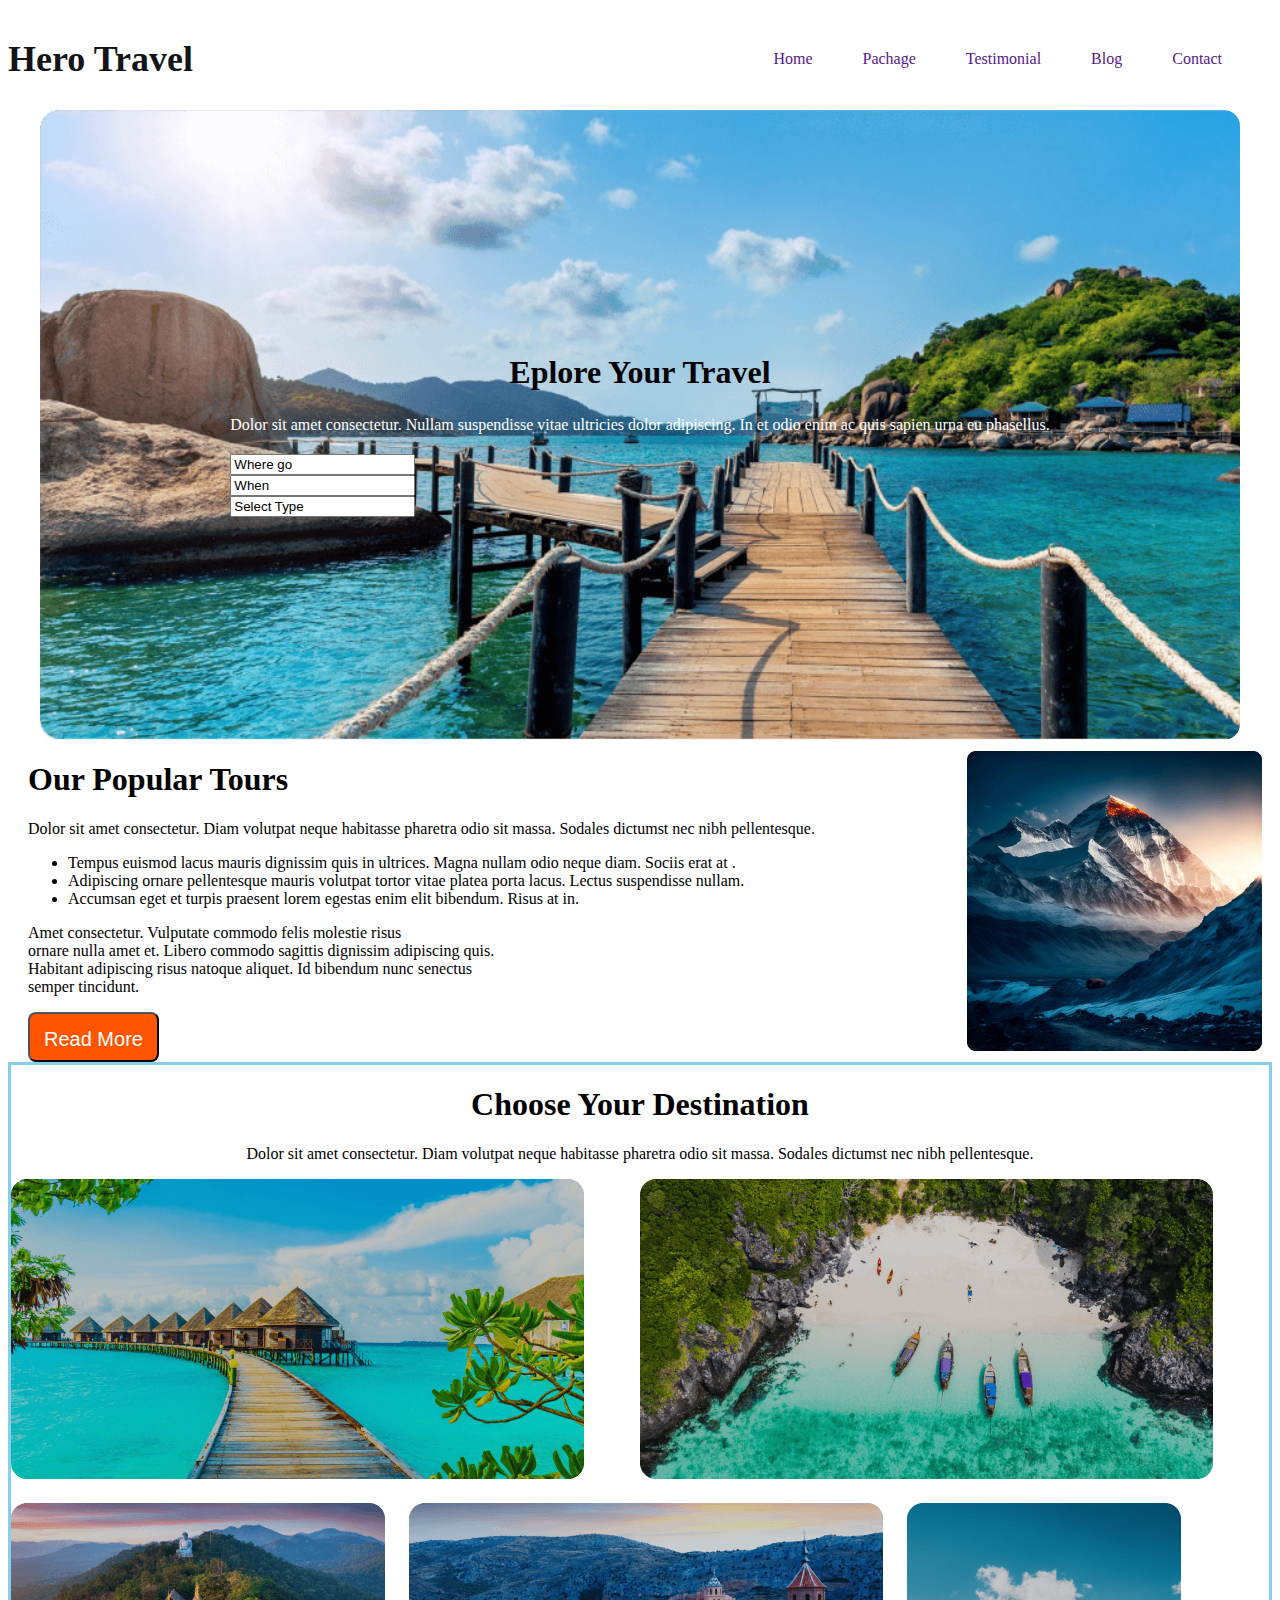
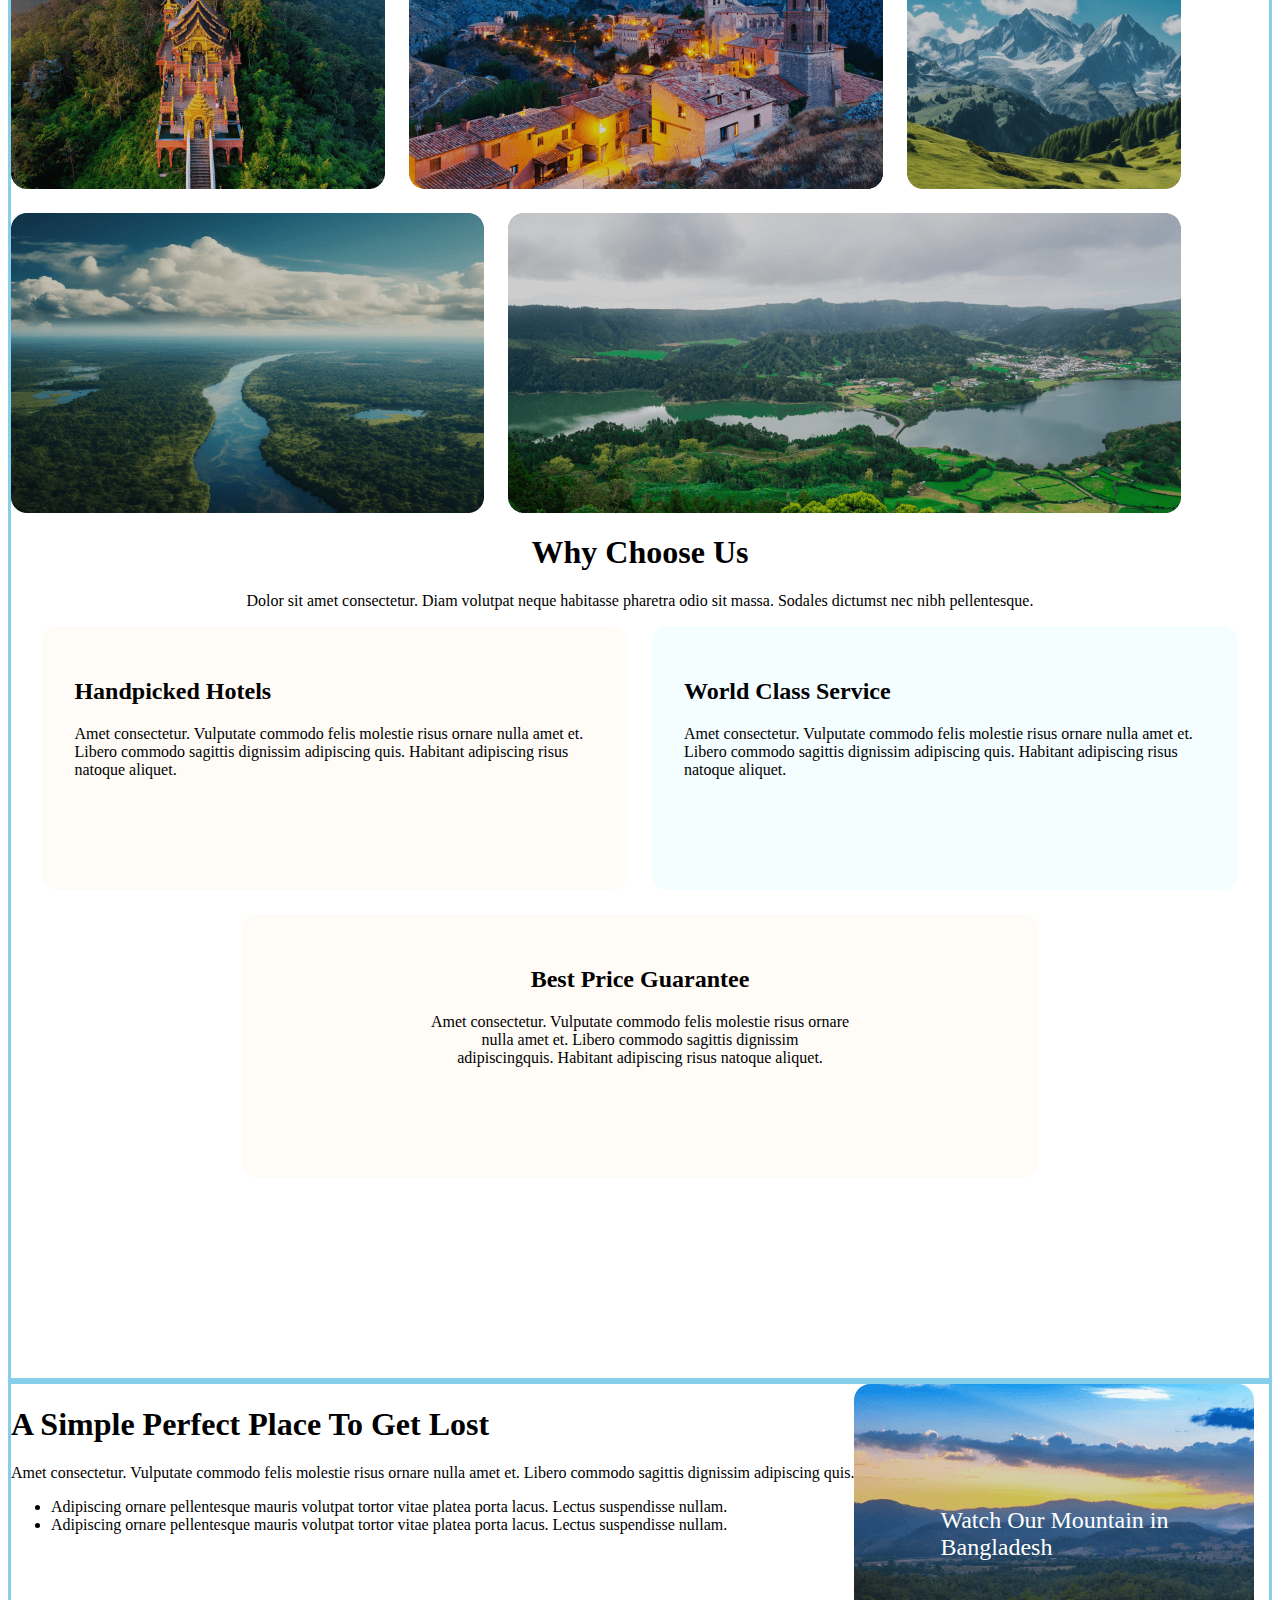
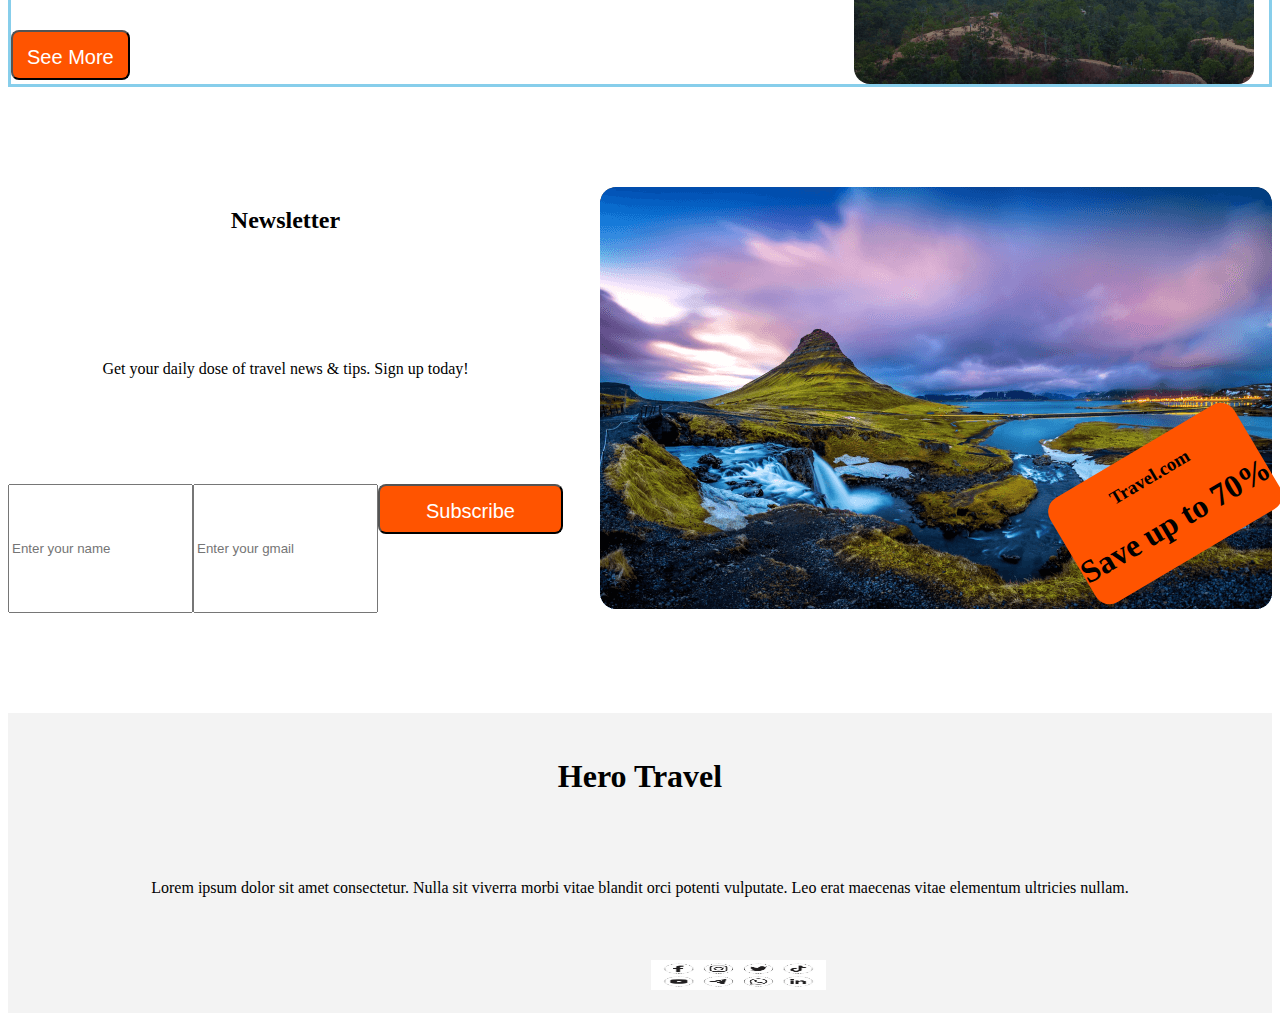
<file: index.html>
<!DOCTYPE html>
<html lang="en">
<head>
    <meta charset="UTF-8">
    <meta name="viewport" content="width=device-width, initial-scale=1.0">
    <title>Document</title>
    <link rel="stylesheet" href="styles/travel.css">
</head>
<body>
    <header>
        <nav>
            <h2 class="nav-title">Hero Travel</h2>
            <ul>
                <li><a href="">Home</a></li>
                <li><a href="">Pachage</a></li>
                <li><a href="">Testimonial</a></li>
                <li><a href="">Blog</a></li>
                <li><a href="">Contact</a></li>
            </ul>
        </nav>
        <div class="banner">
            <div class="banner-content">
                
                <h1>Eplore Your Travel</h1>
                <p class="paragraph">Dolor sit amet consectetur.
                     Nullam suspendisse vitae ultricies dolor adipiscing. In et odio
                     enim ac quis sapien urna eu phasellus.</p>
                     <input type="text" value="Where go">
                     <input type="text" value="When">
                     <input type="text" value="Select Type">
                     
                    
            </div>
           
            </div>
            <div class="mountain">
                <div class="container">
                    <h1>Our Popular Tours</h1>
                    <p>Dolor sit amet consectetur. Diam volutpat neque habitasse pharetra odio sit massa. Sodales dictumst nec nibh pellentesque.</p>
                    <ul>
                    <li>Tempus euismod lacus mauris dignissim quis in ultrices. Magna nullam odio neque diam. Sociis erat at .</li>
                    <li>Adipiscing ornare pellentesque mauris volutpat tortor vitae platea porta lacus. Lectus suspendisse nullam.</li>
                    <li> Accumsan eget et turpis praesent lorem egestas enim elit bibendum. Risus at in.</li>
                </ul>
                    <p>Amet consectetur. Vulputate commodo felis molestie risus<br>
                        ornare nulla amet et. Libero commodo sagittis dignissim adipiscing quis.<br> Habitant adipiscing risus natoque aliquet. Id bibendum nunc senectus<br> semper tincidunt. </p>
                        <button class="button">Read More</button>
                        
                </div>
                <img src="./Images/Rectangle 4.png">             

        </div>
    </header>
    <main>
        <section>
            <div class="Destination">
            <h1>Choose Your Destination</h1>
        </div>
            <p class="dolor">Dolor sit amet consectetur. Diam volutpat neque habitasse pharetra odio sit massa. Sodales dictumst nec nibh pellentesque.</p>
            <div class="row">
                <div class="row1">
                    <img src="./Images/Rectangle 5.png">
                <img src="./Images/Rectangle 8.png">
            </div>
                <div class="row2">
                    <img src="./Images/Rectangle 6.png">
                <img src="./Images/Rectangle 7.png">
                <img src="./Images/Rectangle 9.png">
            </div>
                <div class="row3">
                    <img src="./Images/Rectangle 11.png">
                <img src="./Images/Rectangle 10.png">
            </div>
            </div>
            <div class="why-choose">
                <div class="Choose">
                <h1>Why Choose Us</h1>
            </div>
                <p class="dolor">Dolor sit amet consectetur. Diam volutpat neque habitasse pharetra odio sit massa. Sodales dictumst nec nibh pellentesque.</p>
                <div class="Box-content">
                    <div class="double-box">
                    <div class="box1">
                        <h2>Handpicked Hotels</h2>
                        <p>Amet consectetur. Vulputate commodo felis molestie risus  ornare nulla amet et. Libero commodo sagittis dignissim adipiscing quis. Habitant adipiscing risus natoque aliquet. </p>


                    </div>
                    <div class="box2">
                        <h2>World Class Service</h2>
                        <p>Amet consectetur. Vulputate commodo felis molestie risus  ornare nulla amet et. Libero commodo sagittis dignissim adipiscing quis. Habitant adipiscing risus natoque aliquet. </p>


                    </div>
                </div>
                    <div class="box3">
                        <h2>Best Price Guarantee</h2>
                        <p>Amet consectetur. Vulputate commodo felis molestie risus  ornare<br> nulla amet et. Libero commodo sagittis dignissim<br>  adipiscingquis. Habitant adipiscing risus natoque aliquet. </p>


                    </div>
                    
                </div>
            </div>
        </section>
        <section>
            <div class="Bd-Place">
                <div>
                    <h1>A Simple Perfect Place To Get Lost</h1>
                    <p>Amet consectetur. Vulputate commodo felis molestie risus  ornare nulla amet et. Libero commodo sagittis dignissim adipiscing quis. </p>
                    <ul>
                        <li>Adipiscing ornare pellentesque mauris volutpat tortor vitae platea porta lacus. Lectus suspendisse nullam.</li>
                        <li>Adipiscing ornare pellentesque mauris volutpat tortor vitae platea porta lacus. Lectus suspendisse nullam.</li>
                    </ul>
                    <button class="see-more">See More</button>
                </div>
                <div class="bd-mountain">
                    Watch Our Mountain in<br>
                     Bangladesh
                </div>
               

            </div>    

        </section>
        <div class="newsletter-container">
        <div class="newsletter">
            <h2>Newsletter</h2>
            <p>Get your daily dose of travel news & tips. Sign up today!</p>
            <div class="Log-in">
            <input type="text" placeholder="Enter your name">
            <input type="text" placeholder="Enter your gmail">
            <button class="subscribe2">Subscribe</button>
        </div>
            </div>
            <div class="image-relative">
                <img src="./Images/Rectangle 8 (1).png">
                <div class="image-obj">
                    <h3>Travel.com</h3>
                    <h1>Save up to 70%</h1>

                </div>
            </div>
        
        </div>
    </main>
    <footer>
        <div class="end">
            <h1 class="hero-travel">Hero Travel</h1>
            <p>Lorem ipsum dolor sit amet consectetur. Nulla sit viverra morbi vitae blandit orci potenti vulputate. Leo erat maecenas vitae elementum ultricies nullam. </p>
            <img class="icons" src="./media icon3.jpg">
        </div>
    </footer>
</body>

</html>
</file>
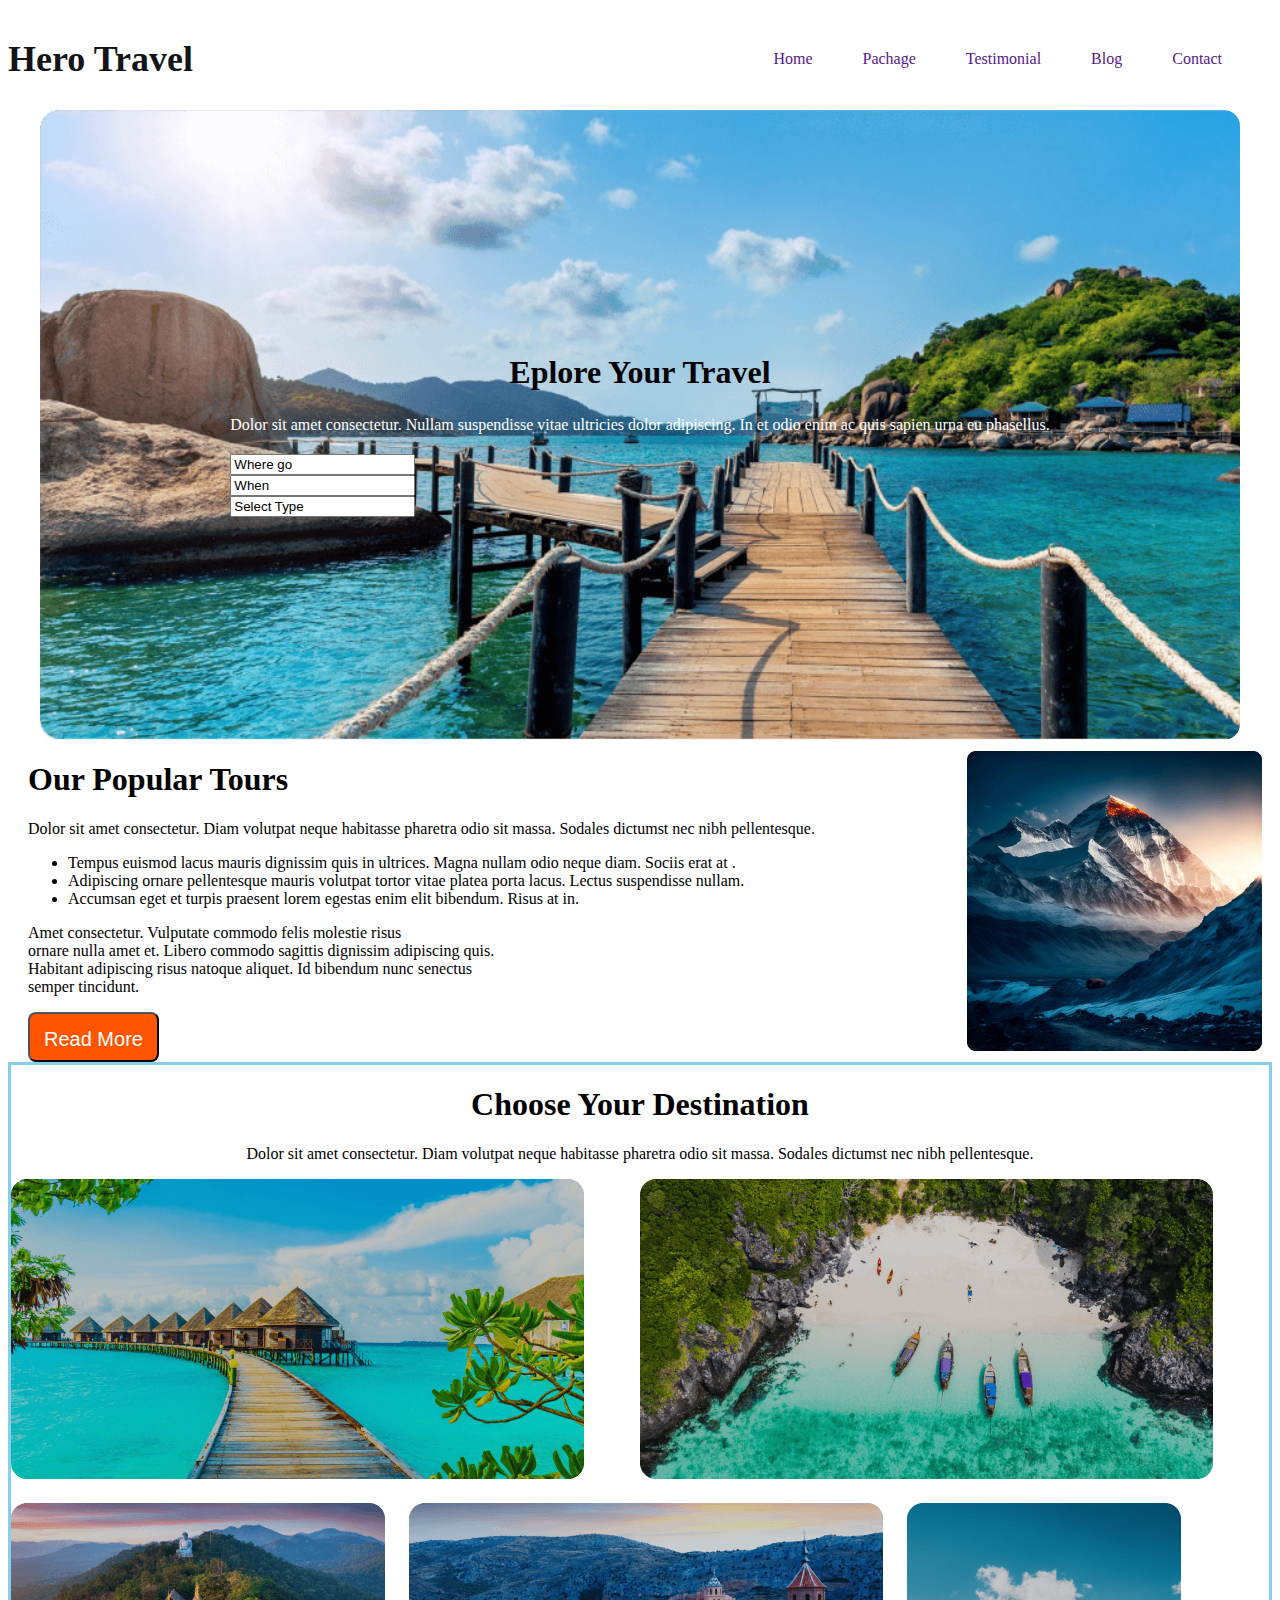
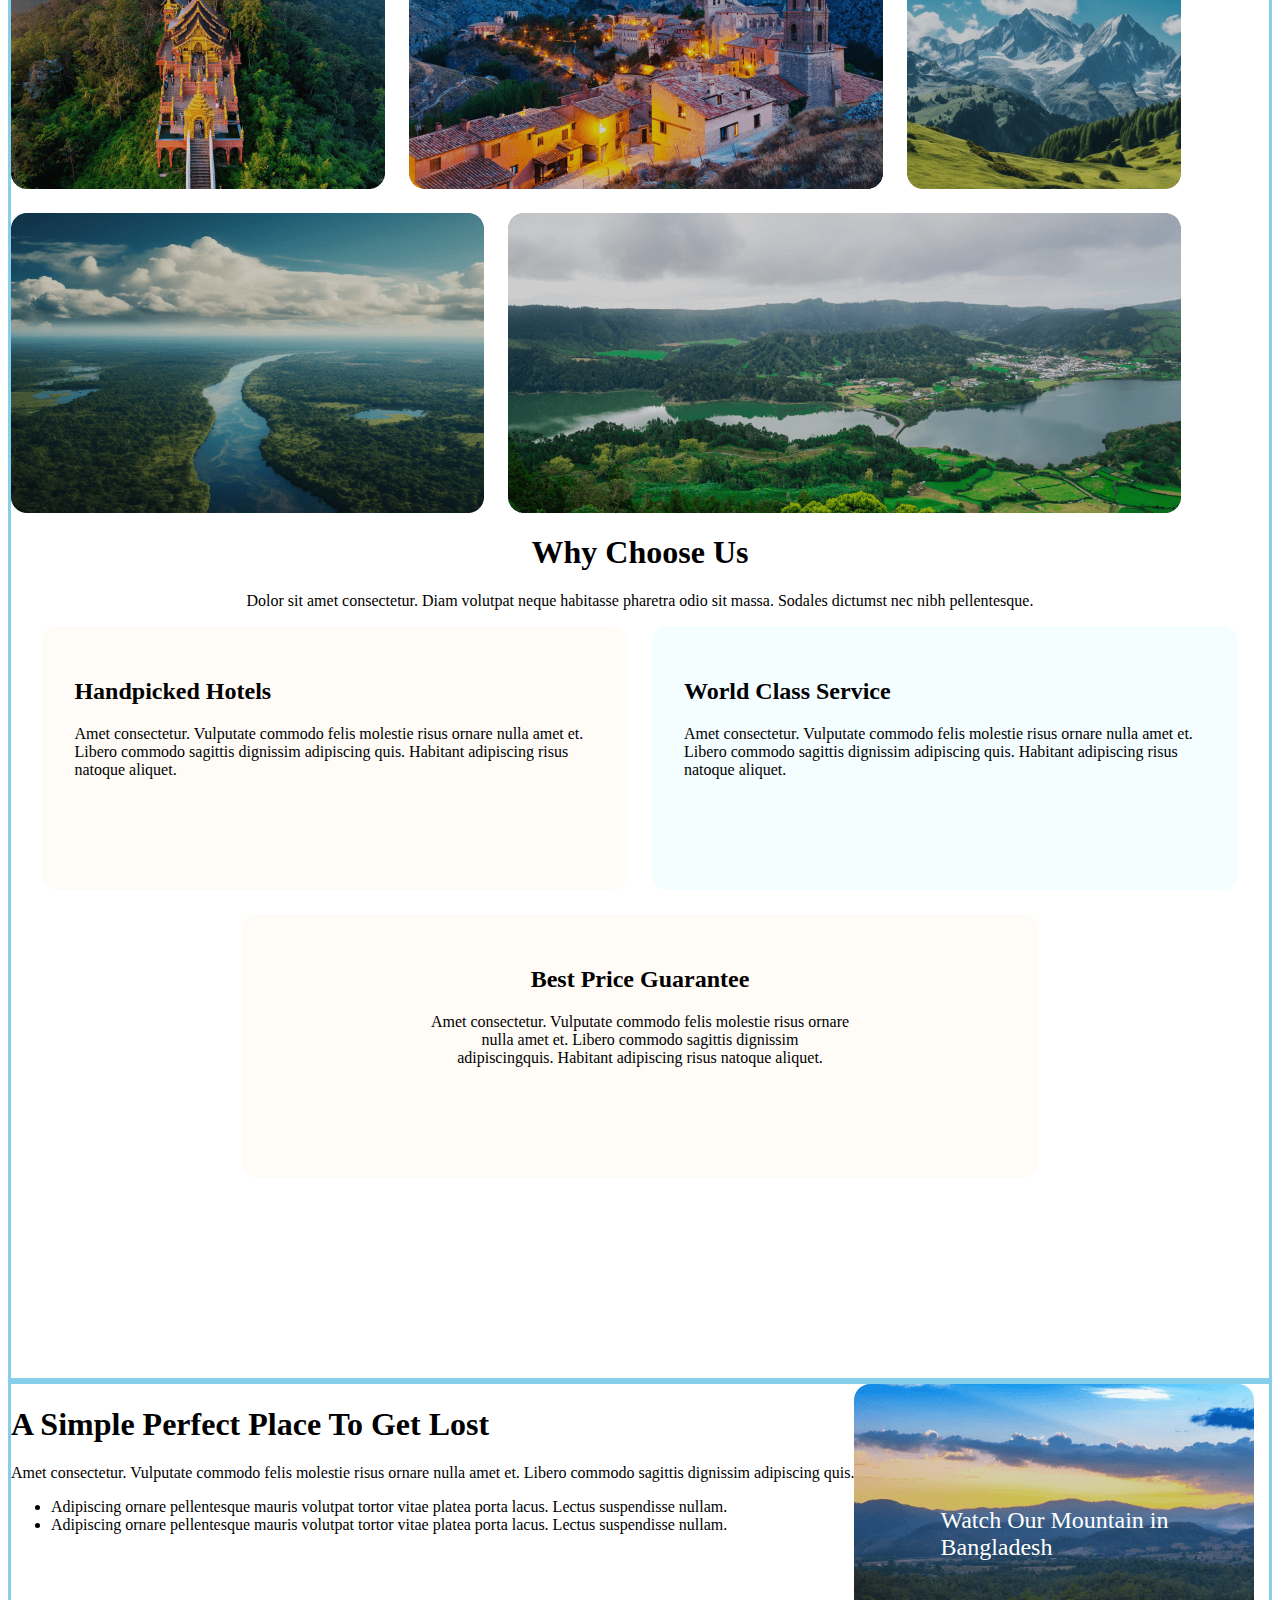
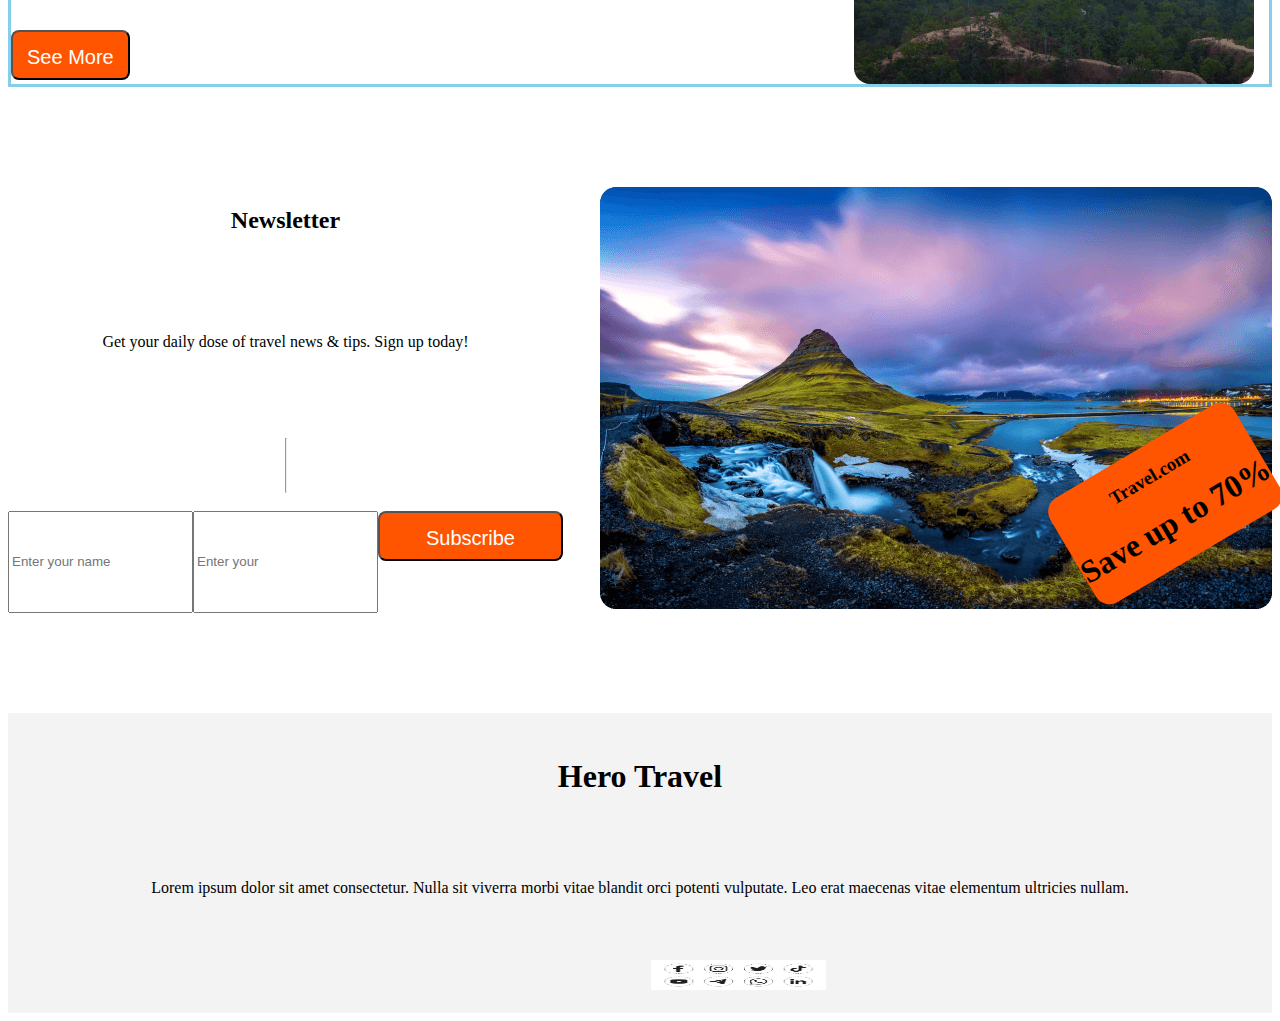
<file: explore-your-travel.html>
<!DOCTYPE html>
<html lang="en">
<head>
    <meta charset="UTF-8">
    <meta name="viewport" content="width=device-width, initial-scale=1.0">
    <title>Document</title>
    <link rel="stylesheet" href="styles/travel.css">
</head>
<body>
    <header>
        <nav>
            <h2 class="nav-title">Hero Travel</h2>
            <ul>
                <li><a href="">Home</a></li>
                <li><a href="">Pachage</a></li>
                <li><a href="">Testimonial</a></li>
                <li><a href="">Blog</a></li>
                <li><a href="">Contact</a></li>
            </ul>
        </nav>
        <div class="banner">
            <div class="banner-content">
                
                <h1>Eplore Your Travel</h1>
                <p class="paragraph">Dolor sit amet consectetur.
                     Nullam suspendisse vitae ultricies dolor adipiscing. In et odio
                     enim ac quis sapien urna eu phasellus.</p>
                     <input type="text" value="Where go">
                     <input type="text" value="When">
                     <input type="text" value="Select Type">
                     
                    
            </div>
           
            </div>
            <div class="mountain">
                <div class="container">
                    <h1>Our Popular Tours</h1>
                    <p>Dolor sit amet consectetur. Diam volutpat neque habitasse pharetra odio sit massa. Sodales dictumst nec nibh pellentesque.</p>
                    <ul>
                    <li>Tempus euismod lacus mauris dignissim quis in ultrices. Magna nullam odio neque diam. Sociis erat at .</li>
                    <li>Adipiscing ornare pellentesque mauris volutpat tortor vitae platea porta lacus. Lectus suspendisse nullam.</li>
                    <li> Accumsan eget et turpis praesent lorem egestas enim elit bibendum. Risus at in.</li>
                </ul>
                    <p>Amet consectetur. Vulputate commodo felis molestie risus<br>
                        ornare nulla amet et. Libero commodo sagittis dignissim adipiscing quis.<br> Habitant adipiscing risus natoque aliquet. Id bibendum nunc senectus<br> semper tincidunt. </p>
                        <button class="button">Read More</button>
                        
                </div>
                <img src="./Images/Rectangle 4.png">             

        </div>
    </header>
    <main>
        <section>
            <div class="Destination">
            <h1>Choose Your Destination</h1>
        </div>
            <p class="dolor">Dolor sit amet consectetur. Diam volutpat neque habitasse pharetra odio sit massa. Sodales dictumst nec nibh pellentesque.</p>
            <div class="row">
                <div class="row1">
                    <img src="./Images/Rectangle 5.png">
                <img src="./Images/Rectangle 8.png">
            </div>
                <div class="row2">
                    <img src="./Images/Rectangle 6.png">
                <img src="./Images/Rectangle 7.png">
                <img src="./Images/Rectangle 9.png">
            </div>
                <div class="row3">
                    <img src="./Images/Rectangle 11.png">
                <img src="./Images/Rectangle 10.png">
            </div>
            </div>
            <div>
                <div class="Choose">
                <h1>Why Choose Us</h1>
            </div>
                <p class="dolor">Dolor sit amet consectetur. Diam volutpat neque habitasse pharetra odio sit massa. Sodales dictumst nec nibh pellentesque.</p>
                <div class="Box-content">
                    <div class="double-box">
                    <div class="box1">
                        <h2>Handpicked Hotels</h2>
                        <p>Amet consectetur. Vulputate commodo felis molestie risus  ornare nulla amet et. Libero commodo sagittis dignissim adipiscing quis. Habitant adipiscing risus natoque aliquet. </p>


                    </div>
                    <div class="box2">
                        <h2>World Class Service</h2>
                        <p>Amet consectetur. Vulputate commodo felis molestie risus  ornare nulla amet et. Libero commodo sagittis dignissim adipiscing quis. Habitant adipiscing risus natoque aliquet. </p>


                    </div>
                </div>
                    <div class="box3">
                        <h2>Best Price Guarantee</h2>
                        <p>Amet consectetur. Vulputate commodo felis molestie risus  ornare<br> nulla amet et. Libero commodo sagittis dignissim<br>  adipiscingquis. Habitant adipiscing risus natoque aliquet. </p>


                    </div>
                    
                </div>
            </div>
        </section>
        <section>
            <div class="Bd-Place">
                <div>
                    <h1>A Simple Perfect Place To Get Lost</h1>
                    <p>Amet consectetur. Vulputate commodo felis molestie risus  ornare nulla amet et. Libero commodo sagittis dignissim adipiscing quis. </p>
                    <ul>
                        <li>Adipiscing ornare pellentesque mauris volutpat tortor vitae platea porta lacus. Lectus suspendisse nullam.</li>
                        <li>Adipiscing ornare pellentesque mauris volutpat tortor vitae platea porta lacus. Lectus suspendisse nullam.</li>
                    </ul>
                    <button class="see-more">See More</button>
                </div>
                <div class="bd-mountain">
                    Watch Our Mountain in<br>
                     Bangladesh
                </div>
               

            </div>    

        </section>
        <div class="newsletter-container">
        <div class="newsletter">
            <h2>Newsletter</h2>
            <p>Get your daily dose of travel news & tips. Sign up today!</p>
            <hr>
            <div class="Log-in">
            <input type="text" placeholder="Enter your name">
            <input type="text" placeholder="Enter your">
            <button class="subscribe2">Subscribe</button>
        </div>
            </div>
            <div class="image-relative">
                <img src="./Images/Rectangle 8 (1).png">
                <div class="image-obj">
                    <h3>Travel.com</h3>
                    <h1>Save up to 70%</h1>

                </div>
            </div>
        
        </div>
    </main>
    <footer>
        <div class="end">
            <h1 class="hero-travel">Hero Travel</h1>
            <p>Lorem ipsum dolor sit amet consectetur. Nulla sit viverra morbi vitae blandit orci potenti vulputate. Leo erat maecenas vitae elementum ultricies nullam. </p>
            <img class="icons" src="./media icon3.jpg">
        </div>
    </footer>
</body>

</html>
</file>
<file: styles/travel.css>
nav {
    display: flex;
    justify-content: space-between;
    align-items: center;
    width: 95%%;
    margin: 0 auto;
}
nav > ul{
    display: flex;
    align-items: center;
}
nav li {
    list-style: none;
    margin-right: 50px;
   

}
nav a {
    text-decoration: none;
    display: inline-flex;
    padding: 10px 0px;
    justify-content: center;
    align-items: center;
    gap: 44px;
}
.nav-title{
    color: #131318;

font-family: Mulish;
font-size: 36px;
font-weight: 800;
}

.banner{
    width: 95%;
    margin: 0 auto;
    display: flex;
    justify-content: center;
    align-items: center;
    height: 70svh;
    background-image:url('../Images/Group\ 13\ \(1\)\ \(1\).png');
    border-radius: 16px;
    background-size: cover;
}
.banner-content{
    text-align: center;
    margin: 0 auto;
}
input{
    display: flex;
}
.Log-in{
   display: grid;
   grid-template-columns: repeat(3,1fr);
}
.title{
    color: #FFF;
font-size: 64px;
font-weight: 800;

}
.paragraph{
    color: #FFF;

text-align: center;
font-size: 16px;
font-weight: 400;
line-height: 26px; 
}
.mountain{
    display: flex;
    justify-content: center;
   justify-content: space-between;
   align-items: center;
   width: 95%%;
   margin: 0 auto;
}
.mountain img{
    height: 300px;
    margin-right: 10px;
}
.container{
    margin-left: 20px;
}
.see-more,.subscribe,.subscribe2,.button{
    padding: 14px;
    color: #FFF;
text-align: center;
font-size: 20px;
font-weight: 100px;
border-radius: 8px;
background-color: #FF5400;
height: 50px;
}
section{
   
    border:solid skyblue;

}
.hero-travel,.dolor,.Choose,.Destination{
    text-align: center;
}
.row1{
    display: grid;
    grid-template-columns: repeat(2,1fr);
    margin-bottom: 24px;

}
.row2{
    display: grid;
    grid-template-columns: repeat(3,1fr);
    gap: 24px;
    margin-bottom: 24px;
 
}
.row3{
    display: grid;
    grid-template-columns: repeat(2,0fr);
    gap: 24px;

}
.double-box{
    display: flex;
   gap: 24px;

}
.Box-content{
    width: 95%;
   margin: 0 auto;
   margin-bottom: 200px;
}
.box1{
    background: rgba(251, 181, 99, 0.05);
    border-radius: 16px;
    height: 200px;
    padding: 32px;
}
.box2{
    background: rgba(41, 206, 246, 0.05);
    border-radius: 16px;
    height: 200px;
    padding: 32px;
}
.box3{
    justify-content: center;
    text-align: center;
    border-radius: 16px;
    background: rgba(251, 181, 99, 0.05);
    margin:24px 200px;
    height: 200px;
    padding: 32px;
    
}
.Bd-Place{
    display: flex;
    height: 300px;

}
.bd-mountain{
    background-image: url('../Images/Group\ 40089.png');
    display: flex;
    justify-content: center;
    align-items: center;
    color: #FFF;
    font-size: 24px;
    border-radius: 16px;
    width: 400px;
}
.see-more{
   margin-top: 80px;
}
.newsletter-container{
    
    display: flex;
    text-align: center;
    justify-content: space-between;
    margin-top: 100px;
    
}
.newsletter{
   display: grid;
   gap: 10px;
}
.subscribe{
    margin: 24px;
}
.image-relative{
    position: relative;
}
.image-obj{
    position: absolute;
    background-color: #FF5400;
    bottom: 50px;
    right: 0;
    transform: rotate(-30.628deg);
   border-radius: 16px;
    
}
.end{
    display: grid;
    justify-content: center;
    align-items: center;
    background: rgba(19, 19, 24, 0.05);
    width: 100%;
    height: 300px;
    margin-top: 100px;


}
.icons{
    width: 174.322px;
height: 30px;
text-align: center;
margin-left: 500px;
}
@media only screen and (max-width:600px){
    .mountain{
        flex-direction: column;
        gap: 50px;
    }

}
@media only screen and (max-width:600px){
    .row1{
        grid-template-columns: 1fr;
        gap: 20px;
    }
    .row2{
        grid-template-columns: 1fr;
    }
    .row3{
        grid-template-columns: 1fr;
    }
   
}
@media only screen and (max-width:600px){
    .double-box{
        flex-direction: column;
    }
    .box3{
        width: 80%;
    }
    
}
</file>
